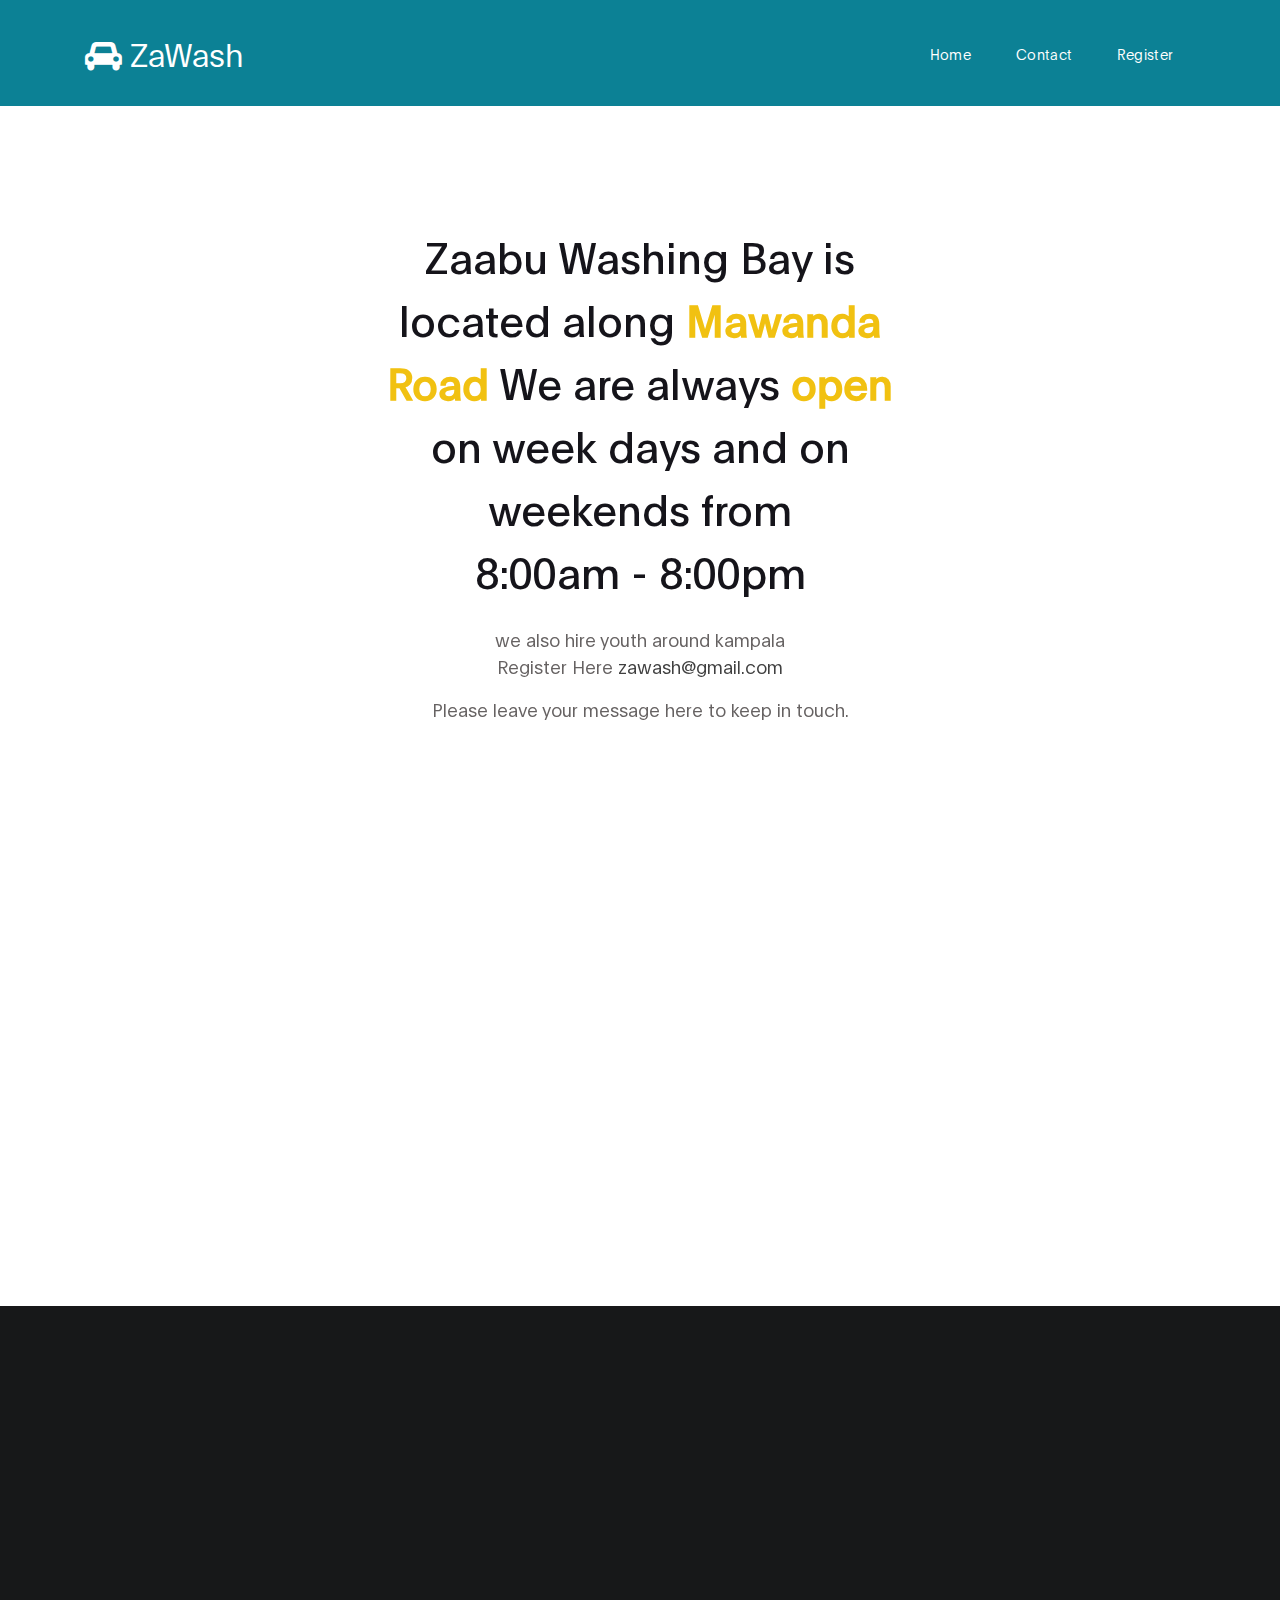
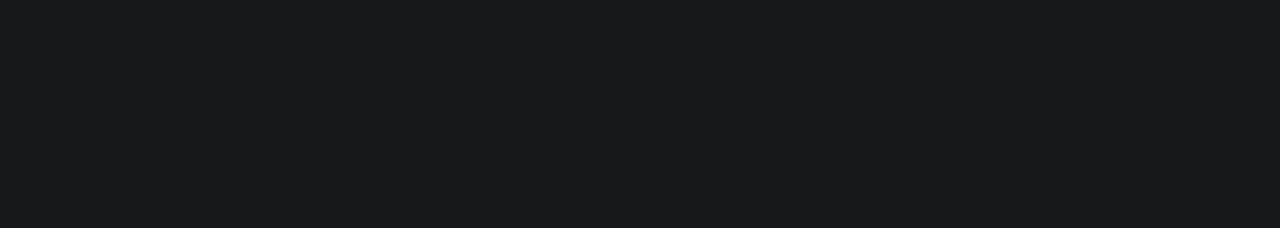
<file: about.html>
<!DOCTYPE html>
<html lang="en">
<head>

     <title>About ZaWash</title>

     <meta charset="UTF-8">
     <meta http-equiv="X-UA-Compatible" content="IE=Edge">
     <meta name="description" content="">
     <meta name="keywords" content="">
     <meta name="author" content="">
     <meta name="viewport" content="width=device-width, initial-scale=1, maximum-scale=1">

     <link rel="stylesheet" href="css/bootstrap.min.css">
     <link rel="stylesheet" href="css/font-awesome.min.css">
     <link rel="stylesheet" href="css/aos.css">
     <link rel="stylesheet" href="css/owl.carousel.min.css">
     <link rel="stylesheet" href="css/owl.theme.default.min.css">

     <!-- MAIN CSS -->
     <link rel="stylesheet" href="css/style.css">

</head>
<body>

     <!-- MENU BAR -->
    <nav class="navbar navbar-expand-lg position-absolute">
        <div class="container">
          <a class="navbar-brand" href="index.html">
              <i class="fa fa-car"></i>
              ZaWash
            </a>

            <button class="navbar-toggler" type="button" data-toggle="collapse" data-target="#navbarNav" aria-controls="navbarNav" aria-expanded="false"
                aria-label="Toggle navigation">
                <span class="navbar-toggler-icon"></span>
            </button>

            <div class="collapse navbar-collapse" id="navbarNav">
                <ul class="navbar-nav ml-auto">
                    <li class="nav-item">
                        <a href="index.html" class="nav-link">Home</a>
                    </li>
                    <li class="nav-item">
                            <a href="#contact" class="nav-link  smoothScroll">Contact</a>
                        </li>
                    <li class="nav-item">
                        <a href="register.html" class="nav-link">Register</a>
                    </li>
                </ul>
            </div>
        </div>
    </nav>


     <!-- CONTACT -->
     <section class="contact section-padding">
          <div class="container">
               <div class="row">

                    <div class="col-lg-6 mx-auto col-md-7 col-12 py-5 mt-5 text-center" data-aos="fade-up">

                      <h1 class="mb-4">Zaabu Washing Bay is located along <strong>Mawanda Road</strong> We are always <strong>open</strong> on week days and on weekends from <br> 8:00am - 8:00pm</h1>

                      <p>we also hire youth around kampala<br> Register Here <a href="register.html">zawash@gmail.com</a></p>
                      <p>Please leave your message here to keep in touch.</p>
                    </div>

                    <div class="col-lg-8 mx-auto col-md-10 col-12">
                    
                    <!-- Follow https://templatemo.com/contact page to setup your own contact form -->
                    
                      <form action="#" method="post" class="contact-form" data-aos="fade-up" data-aos-delay="300" role="form">
                        <div class="row">
                          <div class="col-lg-6 col-12">
                            <input type="text" class="form-control" name="name" placeholder="Name">
                          </div>

                          <div class="col-lg-6 col-12">
                            <input type="email" class="form-control" name="email" placeholder="Email">
                          </div>

                          <div class="col-lg-12 col-12">
                            <textarea class="form-control" rows="6" name="message" placeholder="Message"></textarea>
                          </div>

                          <div class="col-lg-5 mx-auto col-7">
                            <button type="submit" class="form-control" id="submit-button" name="submit">Send Message</button>
                          </div>
                        </div>

                      </form>
                    </div>

               </div>
          </div>
     </section>

 
     <footer class="site-footer" id="contact" >
            <div class="container">
              <div class="row">
      
                <div class="col-lg-5 mx-lg-auto col-md-8 col-10">
                  <h1 class="text-white" data-aos="fade-up" data-aos-delay="100">Quality service <strong>For You</strong> only.</h1>
                </div>
      
                <div class="col-lg-3 col-md-6 col-12" data-aos="fade-up" data-aos-delay="200">
                  <h4 class="my-4">Contact Info</h4>
      
                  <p class="mb-1">
                    <i class="fa fa-phone mr-2 footer-icon"></i> 
                    +257 712345678
                  </p>
      
                  <p>
                    <a href="#">
                      <i class="fa fa-envelope mr-2 footer-icon"></i>
                      hello@zawash.com
                    </a>
                  </p>
                </div>
      
                <div class="col-lg-3 col-md-6 col-12" data-aos="fade-up" data-aos-delay="300">
                  <h4 class="my-4">Our Location</h4>
      
                  <p class="mb-1">
                    <i class="fa fa-home mr-2 footer-icon"></i> 
                    along mawanda Road , near the police
                  </p>
                </div>
      
                <div class="col-lg-4 mx-lg-auto text-center col-md-8 col-12" data-aos="fade-up" data-aos-delay="400">
                  <p class="copyright-text">Copyright &copy; 2021 Zaabu Washing Limited
                  <br>
                  <a rel="nofollow noopener" href="https://templatemo.com">Design: alicia21R</a></p>
                </div>
      
                <div class="col-lg-4 mx-lg-auto col-md-6 col-12" data-aos="fade-up" data-aos-delay="500">
                  
                  <ul class="footer-link">
                    <li><a href="register.html">Work with us</a></li>
                    <li><a href="#">Privacy</a></li>
                  </ul>
                </div>
      
                <div class="col-lg-3 mx-lg-auto col-md-6 col-12" data-aos="fade-up" data-aos-delay="600">
                  <ul class="social-icon">
                    <li><a href="#" class="fa fa-instagram"></a></li>
                    <li><a href="#" class="fa fa-twitter"></a></li>
                    <li><a href="#" class="fa fa-facebook"></a></li>
                  </ul>
                </div>
      
              </div>
            </div>
          </footer>
      
      
           <!-- SCRIPTS -->
           <script src="js/jquery.min.js"></script>
           <script src="js/bootstrap.min.js"></script>
           <script src="js/aos.js"></script>
           <script src="js/owl.carousel.min.js"></script>
           <script src="js/smoothscroll.js"></script>
           <script src="js/custom.js"></script>
      
      </body>
</file>
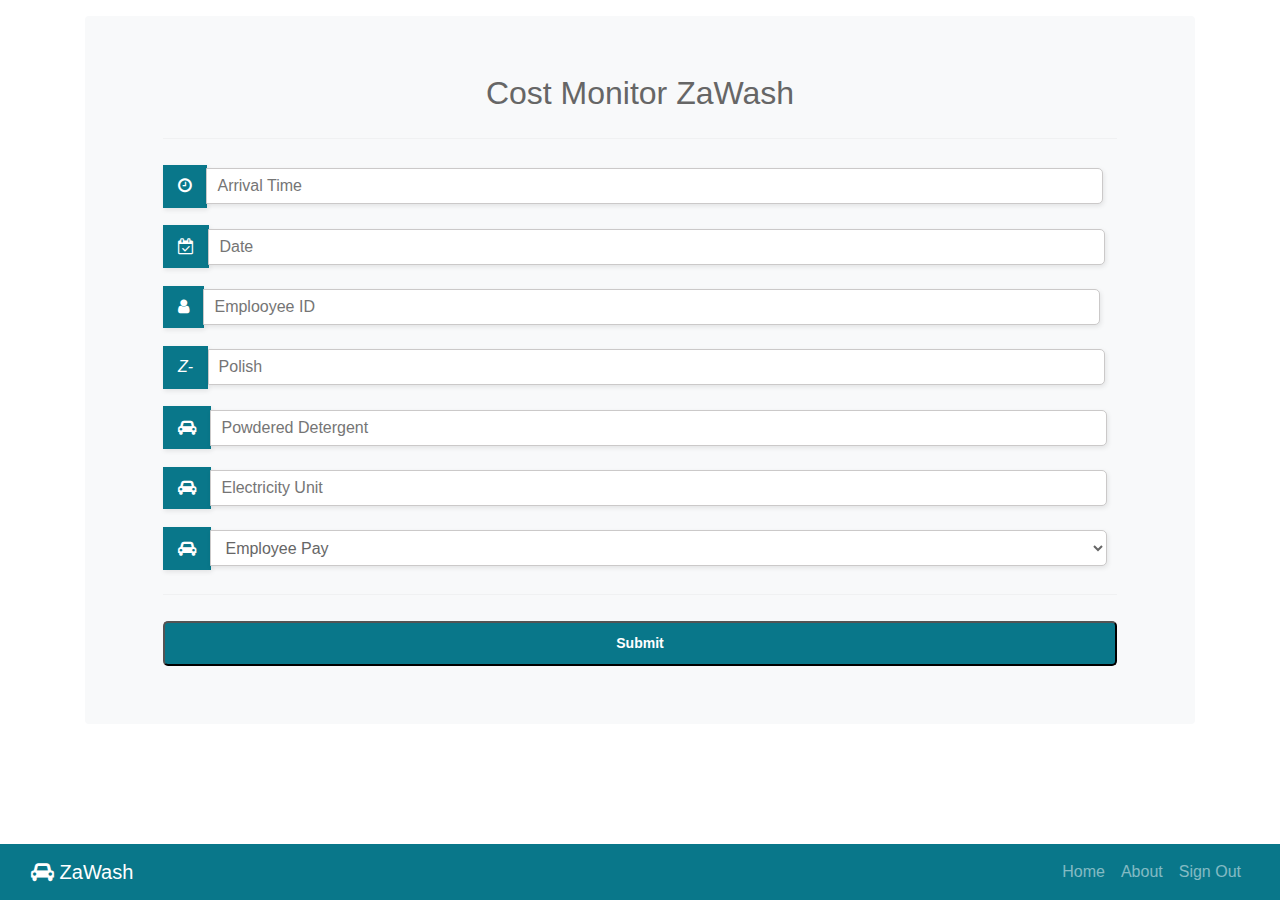
<file: costmonitor.html>
<!DOCTYPE html>
<html lang="en">
<head>
    <meta charset="UTF-8">
    <meta name="viewport" content="width=device-width, initial-scale=1.0">
    <meta http-equiv="X-UA-Compatible" content="ie=edge">
    <title>Login form </title>
    <link rel="stylesheet" href="css/font-awesome.min.css">
    <link rel="stylesheet" href="css/bootstrap.min.css">
    <link rel="stylesheet" href="css/costmonitor.css">
</head>
<body>
        <main class="container">
                <div class="bg-light p-5 rounded mt-3">
                  <h1>Cost Monitor ZaWash</h1>
            <form action="/">
              <hr>
              
              <label id="icon" for="arrivalTime"><i class="fa fa-clock-o"></i></label>
              <input type="text"  onclick="(this.type='time')" name="checkin time" id="arrivalTime" placeholder="Arrival Time" required/>

              <label id="icon" for="date"><i class="fa fa-calendar-check-o"></i></label>
              <input type="text"  onclick="(this.type='date')" name="date" id="date" placeholder="Date">

              <label id="icon" for="washerID"><i class="fa fa-user"></i></label>
              <input type="text" name="employee" id="washerID" placeholder="Emplooyee ID" required/>

              <label id="icon" for="cost"><i>Z-</i></label>
              <input type="number" name="polish" id="cost" placeholder="Polish" required/>

              <label id="icon" for="cost"><i class="fa fa-car"></i></label>
              <input type="number" name="detergent" id="cost" placeholder="Powdered Detergent " required/>

              <label id="icon" for="cost"><i class="fa fa-car"></i></label>
              <input type="number" name="electricityUnit" id="cost" placeholder="Electricity Unit" required/>


              <label id="icon" for="washpay"><i class="fa fa-car"></i></label>
              <select type="currency" name="washerPay" id="washpay" placeholder="Daily Pay">
                    <option value="car-wash-package" selected>Employee Pay</option>
                    <option value="Boda-Boda">UGX 1500shs</option>
                    <option value="Small-Cars">UGX 3000shs</option>
                    <option value="Medium-Car">UGX 4000shs</option>
                </select>



                <hr>
              <div class="btn-block">
                <button type="submit" href="/">Submit</button>
              </div>
            </form>
                </div>
              </main>

      <!-- bottom nav footer -->

      <nav class="navbar fixed-bottom navbar-expand-sm navbar-dark bg-dark navy">
        <div class="container-fluid">
            <a class="navbar-brand" href="index.html">
                <i class="fa fa-car"></i>
                ZaWash
              </a>
         
              <button class="navbar-toggler" type="button" data-toggle="collapse" data-target="#navbarNav" aria-controls="navbarNav" aria-expanded="false"
              aria-label="Toggle navigation">
              <span class="navbar-toggler-icon"></span>
          </button>

          <div class="collapse navbar-collapse" id="navbarNav">
              <ul class="navbar-nav ml-auto">
                  <li class="nav-item">
                      <a href="index.html" class="nav-link ">Home</a>
                  </li>
                  <li class="nav-item">
                      <a href="about.html" class="nav-link">About</a>
                  </li>
                  <li class="nav-item">
                      <a href="login.html" class="nav-link contact">Sign Out</a>
                  </li>
              </ul>
          </div>
        </div>
      </nav>
      
    
</body>
</html>
</file>
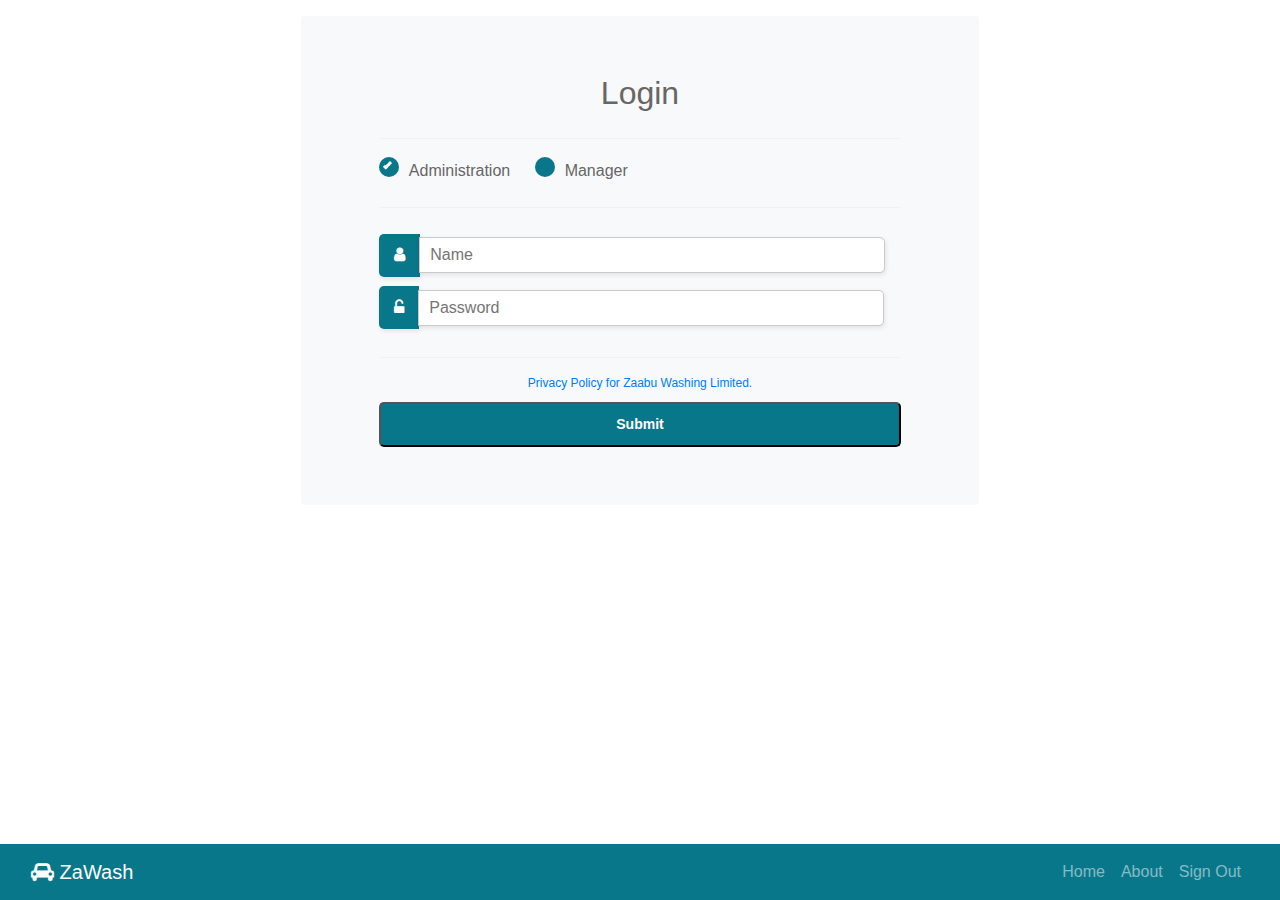
<file: login.html>
<!DOCTYPE html>
<html lang="en">
<head>
    <meta charset="UTF-8">
    <meta name="viewport" content="width=device-width, initial-scale=1.0">
    <meta http-equiv="X-UA-Compatible" content="ie=edge">
    <title>Login form </title>
    <link rel="stylesheet" href="css/font-awesome.min.css">
    <link rel="stylesheet" href="css/bootstrap.min.css">
    <link rel="stylesheet" href="css/login.css">
</head>
<body>
    
    <main class="container">
        <div class="bg-light p-5 rounded mt-3">
          <h1>Login</h1>
    <form action="/">
      <hr>
      <div class="account-type">
        <input type="radio" value="none" id="radioOne" name="account" checked/>
        <label for="radioOne" class="radio">Administration</label>

        <input type="radio" value="none" id="radioTwo" name="account" />
        <label for="radioTwo" class="radio">Manager</label>
      </div>
      <hr>

      <label id="icon" for="name"><i class="fa fa-user"></i></label>
      <input type="text" name="name" id="name" placeholder="Name" required/>
      <label id="icon" for="name"><i class="fa fa-unlock-alt"></i></label>
      <input type="password" name="name" id="name" placeholder="Password" required/>
        <hr>
      <div class="btn-block">
        <p> <a href="#">Privacy Policy for Zaabu Washing Limited</a>.</p>
        <button type="submit" href="tracker.html">Submit</button>
      </div>
    </form>
        </div>
      </main>

      <nav class="navbar fixed-bottom navbar-expand-sm navbar-dark bg-dark navy">
        <div class="container-fluid">
            <a class="navbar-brand" href="index.html">
                <i class="fa fa-car"></i>
                ZaWash
              </a>
         
              <button class="navbar-toggler" type="button" data-toggle="collapse" data-target="#navbarNav" aria-controls="navbarNav" aria-expanded="false"
              aria-label="Toggle navigation">
              <span class="navbar-toggler-icon"></span>
          </button>

          <div class="collapse navbar-collapse" id="navbarNav">
              <ul class="navbar-nav ml-auto">
                  <li class="nav-item">
                      <a href="index.html" class="nav-link ">Home</a>
                  </li>
                  <li class="nav-item">
                      <a href="about.html" class="nav-link">About</a>
                  </li>
                  <li class="nav-item">
                      <a href="login.html" class="nav-link contact">Sign Out</a>
                  </li>
              </ul>
          </div>
        </div>
      </nav>
      
    
</body>
</html>
</file>
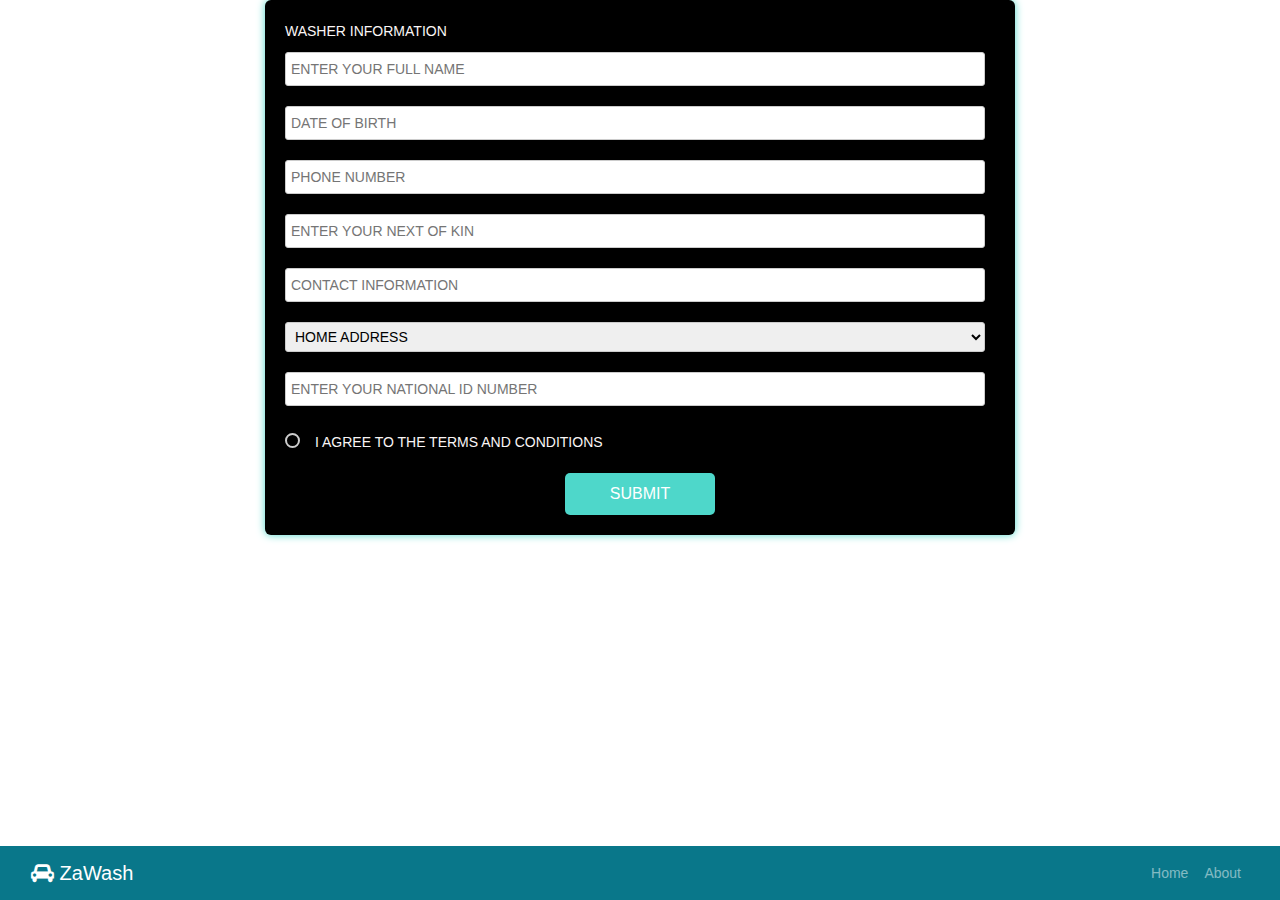
<file: register.html>
<!DOCTYPE html>
<html lang="en">
<head>
    <meta charset="UTF-8">
    <meta name="viewport" content="width=device-width, initial-scale=1.0">
    <meta http-equiv="X-UA-Compatible" content="ie=edge">
    <title>Login form </title>
    <link rel="stylesheet" href="css/font-awesome.min.css">
    <link rel="stylesheet" href="css/bootstrap.min.css">
    <link rel="stylesheet" href="css/register.css">
</head>
<body>
    
    <main class="container">
        <!-- <div class="bg-light p-5 rounded mt-3">
          <h1>Register Here</h1> -->
          <form method="POST">
                <p>WASHER INFORMATION</p>
                <div class="item">
                  <!-- <div class="name-item"> -->
                  <input
                    id="name"
                    type="text"
                    name="name"
                    placeholder="ENTER YOUR FULL NAME"
                    required
                  />
                  <!-- </div> -->
                </div>
                <div class="item">
                  <input
                    id="bdate"
                    name="bdate"
                    onclick="(this.type='date')"
                    placeholder="DATE OF BIRTH"
                    required
                  />
                </div>
                <div class="item">
                  <input
                    id="phone"
                    type="tel"
                    name="phone"
                    placeholder="PHONE NUMBER"
                    required
                  />
                </div>
                <div class="item">
                  <input
                    id="name"
                    type="text"
                    name="name"
                    placeholder="ENTER YOUR NEXT OF KIN"
                    required
                  />
                </div>
                <div class="item">
                  <input
                    id="phone"
                    type="tel"
                    name="phone"
                    placeholder="CONTACT INFORMATION"
                    required
                  />
                </div>
                <div class="item">
                  <select class="opt">
                    <option selected value="" disabled selected>HOME ADDRESS</option>
                    <option>katanga</option>
                    <option>kalerwe</option>
                    <option>mawanda road</option>
                    <option>other</option>
                  </select>
                </div>
                <div class="item">
                  <input
                    id="phone"
                    type="text"
                    name="idn"
                    placeholder="ENTER YOUR NATIONAL ID NUMBER"
                    required
                  />
                </div>
                <div class="question">
                  <input type="radio" id="radio_1" name="terms" />
                  <label for="radio_1" class="radio"
                    ><span>I AGREE TO THE TERMS AND CONDITIONS</span></label
                  >
                </div>
        
                <div class="btn-block">
                  <button type="submit">SUBMIT</button>
                </div>
              </form>
        </div>
      </main>

      <nav class="navbar fixed-bottom navbar-expand-sm navbar-dark bg-dark navy">
        <div class="container-fluid">
            <a class="navbar-brand" href="index.html">
                <i class="fa fa-car"></i>
                ZaWash
              </a>
         
              <button class="navbar-toggler" type="button" data-toggle="collapse" data-target="#navbarNav" aria-controls="navbarNav" aria-expanded="false"
              aria-label="Toggle navigation">
              <span class="navbar-toggler-icon"></span>
          </button>

          <div class="collapse navbar-collapse" id="navbarNav">
              <ul class="navbar-nav ml-auto">
                  <li class="nav-item">
                      <a href="index.html" class="nav-link ">Home</a>
                  </li>
                  <li class="nav-item">
                      <a href="about.html" class="nav-link">About</a>
                  </li>
              </ul>
          </div>
        </div>
      </nav>
      
    
</body>
</html>
</file>
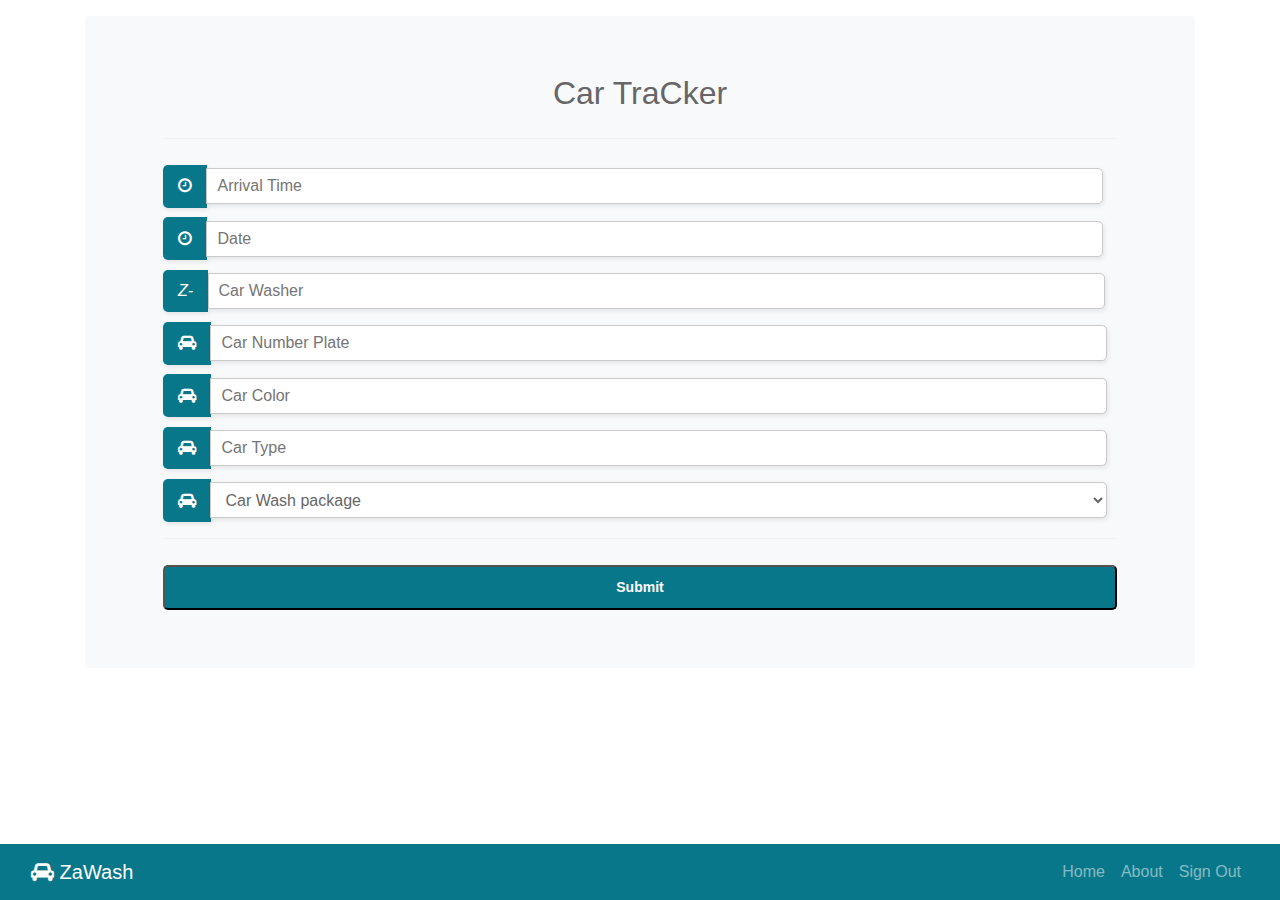
<file: tracker.html>
<!DOCTYPE html>
<html lang="en">
<head>
    <meta charset="UTF-8">
    <meta name="viewport" content="width=device-width, initial-scale=1.0">
    <meta http-equiv="X-UA-Compatible" content="ie=edge">
    <title>Login form </title>
    <link rel="stylesheet" href="css/font-awesome.min.css">
    <link rel="stylesheet" href="css/bootstrap.min.css">
    <link rel="stylesheet" href="css/tracker.css">
</head>
<body>
        <main class="container">
                <div class="bg-light p-5 rounded mt-3">
                  <h1>Car TraCker</h1>
            <form method="POST">
              <hr>
              

              <label id="icon" for="arrivalTime"><i class="fa fa-clock-o"></i></label>
              <input type="text"  onclick="(this.type='time')" name="check In" id="arrivalTime" placeholder="Arrival Time" required/>

              <label id="icon" for="date"><i class="fa fa-clock-o"></i></label>
              <input type="text"  onclick="(this.type='date')" name="date" id="date" placeholder="Date" required/>


              <label id="icon" for="washer"><i>Z-</i></label>
              <input type="text" name="carWaher" id="washer" placeholder="Car Washer" required/>

              <label id="icon" for="numberPlate"><i class="fa fa-car"></i></label>
              <input type="text" name="car" id="numberPlate" placeholder="Car Number Plate" required/>

              <label id="icon" for="carColor"><i class="fa fa-car"></i></label>
              <input type="text" name="car" id="carColor" placeholder="Car Color" required/>

              <label id="icon" for="carType"><i class="fa fa-car"></i></label>
              <input type="text" name="car" id="carType" placeholder="Car Type" required/>


              <label id="icon" for="washpackage"><i class="fa fa-car"></i></label>
              <select type="text" name="carWasher" id="washer" placeholder="Car wash Package">
                    <option value="car-wash-package" selected>Car Wash package</option>
                    <option value="Full-Wash">Full Wash</option>
                    <option value="Engine">Engine</option>
                    <option value="Boda-Boda">Boda Boda</option>
                    <option value="Small-Cars">Small Cars</option>
                    <option value="Medium-Car">Medium Car</option>
                </select>


                <hr>
              <div class="btn-block">
                <button type="submit" href="/">Submit</button>
              </div>
            </form>
                </div>
              </main>

      <!-- bottom nav footer -->

      <nav class="navbar fixed-bottom navbar-expand-sm navbar-dark bg-dark navy">
        <div class="container-fluid">
            <a class="navbar-brand" href="index.html">
                <i class="fa fa-car"></i>
                ZaWash
              </a>
         
              <button class="navbar-toggler" type="button" data-toggle="collapse" data-target="#navbarNav" aria-controls="navbarNav" aria-expanded="false"
              aria-label="Toggle navigation">
              <span class="navbar-toggler-icon"></span>
          </button>

          <div class="collapse navbar-collapse" id="navbarNav">
              <ul class="navbar-nav ml-auto">
                  <li class="nav-item">
                      <a href="index.html" class="nav-link ">Home</a>
                  </li>
                  <li class="nav-item">
                      <a href="about.html" class="nav-link">About</a>
                  </li>
                  <li class="nav-item">
                      <a href="login.html" class="nav-link contact">Sign Out</a>
                  </li>
              </ul>
          </div>
        </div>
      </nav>
      
    
</body>
</html>
</file>
<file: css/style.css>
/*

DIGITAL TREND

https://templatemo.com/tm-538-digital-trend

*/
  
  @font-face {
      font-family: 'Plain-Regular';
      src: url('../fonts/Plain-Regular.woff2') format('woff2'),
          url('../fonts/Plain-Regular.woff') format('woff');
      font-weight: normal;
      font-style: normal;
  }

  @font-face {
      font-family: 'Plain-Light';
      src: url('../fonts/Plain-Light.woff2') format('woff2'),
          url('../fonts/Plain-Light.woff') format('woff');
      font-weight: bold;
      font-style: normal;
  }

  @font-face {
      font-family: 'Plain-Bold';
      src: url('../fonts/Plain-Bold.woff2') format('woff2'),
          url('../fonts/Plain-Bold.woff') format('woff');
      font-weight: bold;
      font-style: normal;
  }

  :root {
    --primary-color:        #057a8d;
    --secondary-color:      #f1c111;
    --white-color:          #ffffff;
    --dark-color:           #171819;
    --project-bg:           #f0f8ff;
    --menu-bg:              #0c8195;

    --title-color:          #15141a;
    --gray-color:           #909090;
    --link-color:           #404040;
    --p-color:              #666262;

    --base-font-family:     'Plain-Light', sans-serif;
    --title-font-family:    'Plain-Regular', sans-serif;
    --font-bold-family:     'Plain-Bold', sans-serif;
    --font-weight-bold:     bold;

    --h1-font-size:         42px;
    --h2-font-size:         32px;
    --h3-font-size:         24px;
    --p-font-size:          18px;
    --base-font-size:       16px;
    --menu-font-size:       14px;

    --border-radius-large:  100px;
    --border-radius-small:  5px;
  }

  body {
    background: var(--white-color);
    font-family: var(--base-font-family);
  }


  /*---------------------------------------
     TYPOGRAPHY              
  -----------------------------------------*/

  h1,h2,h3,h4,h5,h6 {
    font-family: var(--title-font-family);
    line-height: inherit;
  }

  h1 {
    color: var(--title-color);
    font-size: var(--h1-font-size);
  }

  h2 {
    font-size: var(--h2-font-size);
    font-weight: 100;
  }

  h3 {
    font-size: var(--h3-font-size);
    font-weight: 100;
    margin-bottom: 0;
  }

  h4 {
    color: var(--gray-color);
    font-family: var(--base-font-family);
    font-size: var(--p-font-size);
    letter-spacing: 1px;
    text-transform: uppercase;
  }

  p {
    color: var(--p-color);
    font-size: var(--p-font-size);
    line-height: 1.5em;
  }

  b, 
  strong {
    letter-spacing: 0;
    color: var(--secondary-color);
  }


  /*  BLOCKQUOTES */
  .quote {
    position: relative;
    margin: 0;
  }

  .quote::after {
    content: "“";
    position: absolute;
    bottom: -80px;
    left: 20px;
    font-family: times;
    color: var(--gray-color);
    font-weight: var(--font-weight-bold);
    font-size: 14em;
    line-height: 0;
    opacity: 0.10;
  }

  blockquote {
    border-left: 5px solid rgba(0,0,0,0.05);
    display: block;
    margin: 42px 0;
    padding: 14px 22px;
    color: rgba(0,0,0,0.5);
  }

  /* BUTTON */
  .custom-btn {
    background: transparent;
    border: 2px solid var(--dark-color);
    border-radius: var(--border-radius-large);
    padding: 12px 26px 14px 26px;
    color: var(--dark-color);
    font-family: var(--title-font-family);
    font-size: var(--p-font-size);
    white-space: nowrap;
  }

  .custom-btn.btn-bg {
    background: var(--white-color);
    color: var(--primary-color);
    border-color: transparent;
	transition: all .3s ease;
  }
  
  .custom-btn:hover,
  .custom-btn:focus {
    background: var(--dark-color);
    color: var(--white-color);
    border-color: transparent;
  }


  /*---------------------------------------
     GENERAL               
  -----------------------------------------*/

  * {
    -webkit-box-sizing: border-box;
    -moz-box-sizing: border-box;
    box-sizing: border-box;
  }

  *::before,
  *::after {
    -webkit-box-sizing: border-box;
    -moz-box-sizing: border-box;
    box-sizing: border-box;
  }

  a {
    color: var(--link-color);
    font-weight: normal;
    text-decoration: none;
  }

  a:hover, 
  a:active, 
  a:focus {
    color: var(--secondary-color);
    outline: none;
    text-decoration: none;
  }

  ::selection {
    background: var(--secondary-color);
    color: var(--white-color);
  }

  .section-padding {
    padding: 8em 0;
  }
  .section-padding-half {
    padding: 4em 0;
  }

  .google-map iframe {
    display: block;
    width: 100%;
  }



  /*---------------------------------------
    MENU             
  -----------------------------------------*/

  .navbar {
    background: var(--menu-bg);
    z-index: 2;
    top: 0;
    right: 0;
    left: 0;
    padding: 1.5em;
  }

  .navbar-brand {
    color: var(--white-color);
    font-size: var(--h2-font-size);
  }

  .nav-link {
    color: var(--white-color);
    font-size: var(--menu-font-size);
    letter-spacing: 0.4px;
    margin: 0 1.6em;
    padding: 0.6em;
  }

  .nav-link.active,
  .nav-link:hover {
    color: var(--secondary-color);
  }

  .navbar-expand-lg .navbar-nav .nav-link {
    padding-right: 0;
    padding-left: 0;
  }

  .navbar-expand-lg .navbar-nav .nav-link.contact {
    border: 2px solid var(--secondary-color);
    border-radius: var(--border-radius-large);
    color: var(--secondary-color);
    font-family: var(--font-bold-family);
    padding: 0.6em 2em 0.8em 2em;
  }

  .navbar-expand-lg .navbar-nav .nav-link.contact:hover,
  .navbar-expand-lg .navbar-nav .nav-link.contact.active {
    background: var(--secondary-color);
    color: var(--white-color);
  }

  .navbar-nav .navbar-toggler-icon {
    background: none;
  }

  .navbar-toggler {
    border: 0;
    padding: 0;
    cursor: pointer;
    margin: 0 10px 0 0;
    width: 30px;
    height: 35px;
    outline: none;
  }

  .navbar-toggler:focus {
    outline: none;
  }

  .navbar-toggler[aria-expanded="true"] .navbar-toggler-icon {
    background: transparent;
  }

  .navbar-toggler[aria-expanded="true"] .navbar-toggler-icon::before,
  .navbar-toggler[aria-expanded="true"] .navbar-toggler-icon::after {
    transition: top 300ms 50ms ease, -webkit-transform 300ms 350ms ease;
    transition: top 300ms 50ms ease, transform 300ms 350ms ease;
    transition: top 300ms 50ms ease, transform 300ms 350ms ease, -webkit-transform 300ms 350ms ease;
    top: 0;
  }

  .navbar-toggler[aria-expanded="true"] .navbar-toggler-icon::before {
    transform: rotate(45deg);
  }

  .navbar-toggler[aria-expanded="true"] .navbar-toggler-icon::after {
    transform: rotate(-45deg);
  }

  .navbar-toggler .navbar-toggler-icon {
    background: var(--white-color);
    transition: background 10ms 300ms ease;
    display: block;
    width: 30px;
    height: 2px;
    position: relative;
  }

  .navbar-toggler .navbar-toggler-icon::before,
  .navbar-toggler .navbar-toggler-icon::after {
    transition: top 300ms 350ms ease, -webkit-transform 300ms 50ms ease;
    transition: top 300ms 350ms ease, transform 300ms 50ms ease;
    transition: top 300ms 350ms ease, transform 300ms 50ms ease, -webkit-transform 300ms 50ms ease;
    position: absolute;
    right: 0;
    left: 0;
    background: var(--white-color);
    width: 30px;
    height: 2px;
    content: '';
  }

  .navbar-toggler .navbar-toggler-icon::before {
    top: -8px;
  }

  .navbar-toggler .navbar-toggler-icon::after {
    top: 8px;
  }



  /*---------------------------------------
     HERO              
  -----------------------------------------*/

  .hero {
    position: relative;
    padding: 5em 0;
    overflow: hidden;
  }

  .hero-bg {
    background: linear-gradient(170deg, var(--primary-color) 64%, var(--white-color) 30%);
  }

  .hero-image {
    position: relative;
    top: 2em;
  }



  /*---------------------------------------
     PROJECT              
  -----------------------------------------*/

  .project {
    background: var(--project-bg);
  }

  .project-wrapper {
    position: relative;
  }

  .project-wrapper img {
    border-radius: var(--border-radius-small);
  }

  .project-info {
    background: var(--white-color);
    border-radius: var(--border-radius-small);
    position: absolute;
    bottom: 32px;
    right: 32px;
    left: 32px;
    width: 90%;
    padding: 32px;
  }

  .project-info small {
    font-family: Plain-Bold;
    color: var(--gray-color);
    position: relative;
    top: 2px;
  }

  .project-info a {
    color: var(--primary-color);
  }

  .project-info .project-icon {
    background: var(--primary-color);
  }

  .project-icon {
    position: absolute;
    right: 30px;
    top: 40px;
    background: var(--dark-color);
    border-radius: var(--border-radius-large);
    color: var(--white-color);
    font-size: var(--h2-font-size);
    width: 40px;
    height: 40px;
    line-height: 40px;
    text-align: center;
    padding-left: 5px;
  }

  .owl-theme .owl-dots .owl-dot {
    outline: none;
  }

  .owl-theme .owl-dots .owl-dot span {
    background: var(--gray-color);
    width: 50px;
    height: 3px;
    margin:  35px 5px;
  }

  .owl-theme .owl-dots .owl-dot.active span, 
  .owl-theme .owl-dots .owl-dot:hover span {
    background: var(--secondary-color);
  }

  .list-detail {
    margin-left: 1em;
    padding-left: 1em;
    position: relative;
  }

  .list-detail li {
    display: block;
    list-style: none;
    margin: 0.6em 0 0 0.8em;
  }

  .list-detail li::before {
    content: "";
    width: 0;
    height: 0;
    border-width: 0 16px 16px 0;
    border-color: transparent var(--secondary-color) transparent transparent;
    border-style: solid;
    position: absolute;
    left: 0;
  }

  .list-detail span {
    position: relative;
    bottom: 5px;
  }

  .client-info img {
    width: 100px;
    margin-right: 1em;
  }



  /*---------------------------------------
      ABOUT            
  -----------------------------------------*/

  .about {
    position: relative;
    overflow: hidden;
  }

  .about-image img {
    display: block;
    margin: 0 auto;
  }



  /*---------------------------------------
      BLOG            
  -----------------------------------------*/

  .blog-header {
    border-radius: var(--border-radius-small);
    position: relative;
    overflow: hidden;
  }

  .blog-header img {
    border-radius: var(--border-radius-small);
    display: block;
  }

  .blog-header-info {
    background: linear-gradient(transparent,rgba(0,0,0,0.95));
    position: absolute;
    right: 0;
    left: 0;
    bottom: 0;
    padding: 2em;
  }

  .blog-header-info h3 {
    max-width: 80%;
  }

  .blog-header-info a {
    color: var(--white-color);
  }

  .blog-header-info a:hover {
    color: var(--secondary-color);
  }

  .blog-sidebar img {
    border-radius: var(--border-radius-small);
    width: 159px;
    margin-right: 22px;
  }

  .blog-sidebar h3 {
    font-size: 18px;
  }



  /*---------------------------------------
     CONTACT              
  -----------------------------------------*/

  .newsletter-form .form-control,
  .contact-form .form-control {
    box-shadow: none;
    background: var(--project-bg);
    border: 0;
    padding: 1.7em 1.3em;
    margin: 14px 0;
  }

  .newsletter-form button,
  .contact-form #submit-button {
    background: var(--primary-color);
    border-radius: var(--border-radius-large);
    color: var(--white-color);
    cursor: pointer;
    font-size: var(--p-font-size);
    line-height: 0px;
    padding: 1.5em 1.3em;
  }

  .newsletter-form button {
    background: var(--secondary-color);
  }



  /*---------------------------------------
     FOOTER              
  -----------------------------------------*/

  .site-footer {
    background: var(--dark-color);
    padding: 7em 0 6em 0;
  }

  .site-footer a {
    color: var(--p-color);
  }

  .site-footer a:hover,
  .footer-icon {
    color: var(--secondary-color);
  }

  .footer-link li {
    display: inline-block;
    list-style: none;
    margin: 0 10px;
  }

  .copyright-text,
  .footer-link,
  .site-footer .social-icon {
    margin-top: 6em;
  }

  .copyright-text {
    margin-top: 5.3em;
  }



  /*---------------------------------------
     SOCIAL ICON              
  -----------------------------------------*/

  .social-icon {
    position: relative;
    padding: 0;
    margin: 4em 0 0 0;
  }

  .social-icon li {
    display: inline-block;
    list-style: none;
  }

  .social-icon li a {
    text-decoration: none;
    display: inline-block;
    font-size: var(--base-font-size);
    margin: 10px;
    text-align: center;
  }



  /*---------------------------------------
     RESPONSIVE STYLES              
  -----------------------------------------*/

  @media screen and (min-width: 1200px) {

    .about-info h2 {
      max-width: 70%;
    }
  }

  @media screen and (min-width: 991px) {

    .project h2 {
      max-width: 32%;
      margin: 0 auto;
    }
  }

  @media screen and (max-width: 991px) {

    .hero {
      padding-top: 14em;
    }

    .hero-text {
      bottom: 2em;
    }

    .navbar {
      padding: 1em;
    }

    .navbar-collapse {
      text-align: center;
      padding: 2.5em 0;
    }

    .nav-link {
      display: inline-block;
    }

    .navbar-expand-lg .navbar-nav .nav-link.contact {
      margin: 1em 0;
    }

    .copyright-text, 
    .footer-link, 
    .site-footer .social-icon {
      margin-top: 3em;
      padding: 0;
      text-align: left;
    }
  }

  @media screen and (max-width: 767px) {

    h1 {
      font-size: 36px;
    }

    h2 {
      font-size: 28px;
    }

    h3 {
      font-size: 22px;
    }

    .project-info {
      right: 0;
      left: 0;
      margin: 0 auto;
    }

    .footer-link, 
    .site-footer .social-icon {
      margin-top: 1em;
    }

    .copyright-text {
      margin: 2.5em 0 1em 0;
    }

    .footer-link li {
      margin-left: 0;
    }
  }
</file>
<file: css/costmonitor.css>
html, body {
    display: flex;
    justify-content: center;
    height: 100%;
    }
    body, div, h1, form, input, select,p { 
    padding: 0;
    margin: 0;
    outline: none;
    font-family: Roboto, Arial, sans-serif;
    font-size: 16px;
    color: #666;
    }
    h1 {
    padding: 10px 0;
    font-size: 32px;
    font-weight: 300;
    text-align: center;
    }
    p {
    font-size: 12px;
    }
    hr {
    color: #a9a9a9;
    opacity: 0.3;
    }
    .main-block {
    max-width: 340px; 
    min-height: 460px; 
    padding: 10px 0;
    margin: auto;
    border-radius: 5px; 
    border: solid 1px #ccc;
    box-shadow: 1px 2px 5px rgba(0,0,0,.31); 
    background: #ebebeb; 
    }
    form {
    margin: 0 30px;
    }
    .account-type, .gender {
    margin: 15px 0;
    }

    /* input[type=radio] {
    display: none; 
    }
    label#icon {
    margin: 0;
    border-radius: 5px 0 0 5px;
    }
    label.radio {
    position: relative;
    display: inline-block;
    padding-top: 4px;
    margin-right: 20px;
    text-indent: 30px;
    overflow: visible;
    cursor: pointer;
    }
    label.radio:before {
    content: "";
    position: absolute;
    top: 2px;
    left: 0;
    width: 20px;
    height: 20px;
    border-radius: 50%;
    background: #09778a;
    }
    label.radio:after {
    content: "";
    position: absolute;
    width: 9px;
    height: 4px;
    top: 8px;
    left: 4px;
    border: 3px solid #fff;
    border-top: none;
    border-right: none;
    transform: rotate(-45deg);
    opacity: 0;
    } */
    input[type=radio]:checked + label:after {
    opacity: 1;
    }
    input[type=text], input[type=time],input[type=number], input[type=date],select {
    width: calc(100% - 57px);
    height: 36px;
    margin: 13px 0 0 -5px;
    padding-left: 10px; 
    border-radius: 0 5px 5px 0;
    border: solid 1px #cbc9c9; 
    box-shadow: 1px 2px 5px rgba(0,0,0,.09); 
    background: #fff; 
    }
    input[type=password] {
    margin-bottom: 15px;
    }
    #icon {
    display: inline-block;
    padding: 9.3px 15px;
    box-shadow: 1px 2px 5px rgba(0,0,0,.09); 
    background: #09778a;;
    color: #fff;
    text-align: center;
    }
    .btn-block {
    margin-top: 10px;
    text-align: center;
    }
    button {
    width: 100%;
    padding: 10px 0;
    margin: 10px auto;
    border-radius: 5px; 
   background-color:#09778a; 
    font-size: 14px;
    font-weight: 600;
    color: #fff;
    }
    button:hover {
    background: #26a9e0;
    }
    .pan{
        display: block;
        float: right;
    }
    .navy{
        background-color: #09778a !important;
    }
</file>
<file: css/login.css>
html, body {
    display: flex;
    justify-content: center;
    height: 100%;
    }
    body, div, h1, form, input, p { 
    padding: 0;
    margin: 0;
    outline: none;
    font-family: Roboto, Arial, sans-serif;
    font-size: 16px;
    color: #666;
    }
    h1 {
    padding: 10px 0;
    font-size: 32px;
    font-weight: 300;
    text-align: center;
    }
    p {
    font-size: 12px;
    }
    hr {
    color: #a9a9a9;
    opacity: 0.3;
    }
    .main-block {
    max-width: 340px; 
    min-height: 460px; 
    padding: 10px 0;
    margin: auto;
    border-radius: 5px; 
    border: solid 1px #ccc;
    box-shadow: 1px 2px 5px rgba(0,0,0,.31); 
    background: #ebebeb; 
    }
    form {
    margin: 0 30px;
    }
    .account-type, .gender {
    margin: 15px 0;
    }
    input[type=radio] {
    display: none;
    }
    label#icon {
    margin: 0;
    border-radius: 5px 0 0 5px;
    }
    label.radio {
    position: relative;
    display: inline-block;
    padding-top: 4px;
    margin-right: 20px;
    text-indent: 30px;
    overflow: visible;
    cursor: pointer;
    }
    label.radio:before {
    content: "";
    position: absolute;
    top: 2px;
    left: 0;
    width: 20px;
    height: 20px;
    border-radius: 50%;
    background: #09778a;
    }
    label.radio:after {
    content: "";
    position: absolute;
    width: 9px;
    height: 4px;
    top: 8px;
    left: 4px;
    border: 3px solid #fff;
    border-top: none;
    border-right: none;
    transform: rotate(-45deg);
    opacity: 0;
    }
    input[type=radio]:checked + label:after {
    opacity: 1;
    }
    input[type=text], input[type=password] {
    width: calc(100% - 57px);
    height: 36px;
    margin: 13px 0 0 -5px;
    padding-left: 10px; 
    border-radius: 0 5px 5px 0;
    border: solid 1px #cbc9c9; 
    box-shadow: 1px 2px 5px rgba(0,0,0,.09); 
    background: #fff; 
    }
    input[type=password] {
    margin-bottom: 15px;
    }
    #icon {
    display: inline-block;
    padding: 9.3px 15px;
    box-shadow: 1px 2px 5px rgba(0,0,0,.09); 
    background: #09778a;;
    color: #fff;
    text-align: center;
    }
    .btn-block {
    margin-top: 10px;
    text-align: center;
    }
    button {
    width: 100%;
    padding: 10px 0;
    margin: 10px auto;
    border-radius: 5px; 
   background-color:#09778a; 
    font-size: 14px;
    font-weight: 600;
    color: #fff;
    }
    button:hover {
    background: #26a9e0;
    }
    .navy{
        background-color: #09778a !important;
    }
</file>
<file: css/register.css>
html,
body {
  display: flex;
  justify-content: center;
  height: 100%;
}

body,
div,
form,
input,
select,
textarea,
p {
  padding: 0;
  margin: 0;
  outline: none;
  font-family: Roboto, Arial, sans-serif;
  font-size: 14px;
  color: rgb(250, 245, 245);
  line-height: 22px;
}
h1 {
  position: absolute;
  margin: 0;
  font-size: 36px;
  color: #fff;
  z-index: 2;
  line-height: 83px;
  font-weight: bolder;
}

.testbox {
  display: flex;
  justify-content: center;
  align-items: center;
  height: inherit;
  padding: 20px;
}
form {
  width: 750px;
  padding: 20px;
  border-radius: 6px;
  box-shadow: 0 0 8px #4ed7ca ;
  background: rgba(0, 0, 0, 1);
    margin: 0 30px;
}
/* .banner {
  position: relative;
  height: 50px;
  background-image: url("./wb.jpeg");
  background-size: cover;
  display: flex;
  justify-content: center;
  align-items: center;
  text-align: center;
}
.banner::after {
  content: "";
  background-color: rgba(0, 0, 0, 0.4);
  position: absolute;
  width: 100%;
  height: 100%;
} */
input,
textarea,
select {
  margin-bottom: 10px;
  border: 1px solid #ccc;
  border-radius: 3px;
}
input {
    color: black;
  width: calc(100% - 10px);
  padding: 5px;
}
/* select {
  width: 100%;
  padding: 7px 0;
  background: transparent;
}
textarea {
  width: calc(100% - 12px);
  padding: 5px;
} */
.item:hover p,
.item:hover i,
.question:hover p,
.question label:hover,
input:hover::placeholder {
  color: #4ed7ca ;
}
.item input:hover,
.item select:hover,
.item textarea:hover {
  border: 1px solid transparent;
  box-shadow: 0 0 6px 0 #333;
  color: #4ed7ca ;
}
.item {
  position: relative;
  margin: 10px 0;
}
/* input[type="date"]::-webkit-inner-spin-button {
  display: none;
}
.item i,
input[type="date"]::-webkit-calendar-picker-indicator {
  position: absolute;
  font-size: 20px;
  color: #a9a9a9;
}
.item i {
  right: 1%;
  top: 30px;
  z-index: 1; 
}
[type="date"]::-webkit-calendar-picker-indicator {
  right: 0;
  z-index: 2;
  opacity: 0;
  cursor: pointer;
}
input[type="time"]::-webkit-inner-spin-button {
  margin: 2px 22px 0 0;
}*/
input[type="radio"],
input.other {
  display: none;
}
label.radio {
  position: relative;
  display: inline-block;
  margin: 5px 20px 10px 0;
  cursor: pointer;
}
.opt{    color: black;
    width: calc(100% - 10px);
    padding: 5px;
}
.question span {
  margin-left: 30px;
}
label.radio:before {
  content: "";
  position: absolute;
  top: 2px;
  left: 0;
  width: 15px;
  height: 15px;
  border-radius: 50%;
  border: 2px solid #ccc;
}
#radio_5:checked ~ input.other {
  display: block;
}
input[type="radio"]:checked + label.radio:before {
  border: 2px solid #4ed7ca ;
  background: #444;
}
label.radio:after {
  content: "";
  position: absolute;
  top: 7px;
  left: 5px;
  width: 7px;
  height: 4px;
  border: 3px solid #fff;
  border-top: none;
  border-right: none;
  transform: rotate(-45deg);
  opacity: 0;
}
input[type="radio"]:checked + label:after {
  opacity: 1;
}
.btn-block {
  margin-top: 10px;
  text-align: center;
}
button {
  width: 150px;
  padding: 10px;
  border: none;
  border-radius: 5px;
  background: #4ed7ca ;
  font-size: 16px;
  color: #fff;
  cursor: pointer;
}
button:hover {
    background: #4ed7ca ;
}
@media (min-width: 568px) {
  .name-item,
  .city-item {
    display: flex;
    flex-wrap: wrap;
    justify-content: space-between;
  }
  .name-item input,
  .city-item input {
    width: calc(50% - 20px);
  }
  .city-item select {
    width: calc(50% - 8px);
  }
}
/* .footer {
    margin: 20px;
    text-align: center;
  }
  .text-muted {
    color: black !important;
  }
   */

.navy {
  background-color: #09778a !important;
}
</file>
<file: css/tracker.css>
html, body {
    display: flex;
    justify-content: center;
    height: 100%;
    }
    body, div, h1, form, input, select,p { 
    padding: 0;
    margin: 0;
    outline: none;
    font-family: Roboto, Arial, sans-serif;
    font-size: 16px;
    color: #666;
    }
    h1 {
    padding: 10px 0;
    font-size: 32px;
    font-weight: 300;
    text-align: center;
    }
    p {
    font-size: 12px;
    }
    hr {
    color: #a9a9a9;
    opacity: 0.3;
    }
    .main-block {
    max-width: 340px; 
    min-height: 460px; 
    padding: 10px 0;
    margin: auto;
    border-radius: 5px; 
    border: solid 1px #ccc;
    box-shadow: 1px 2px 5px rgba(0,0,0,.31); 
    background: #ebebeb; 
    }
    form {
    margin: 0 30px;
    }
    .account-type, .gender {
    margin: 15px 0;
    }
    label#icon {
        margin: 0;
        border-radius: 5px 0 0 5px;
        }


    /* input[type=radio] {
    display: none; 
    
    /* label.radio {
    position: relative;
    display: inline-block;
    padding-top: 4px;
    margin-right: 20px;
    text-indent: 30px;
    overflow: visible;
    cursor: pointer;
    }
    label.radio:before {
    content: "";
    position: absolute;
    top: 2px;
    left: 0;
    width: 20px;
    height: 20px;
    border-radius: 50%;
    background: #09778a;
    }
    label.radio:after {
    content: "";
    position: absolute;
    width: 9px;
    height: 4px;
    top: 8px;
    left: 4px;
    border: 3px solid #fff;
    border-top: none;
    border-right: none;
    transform: rotate(-45deg);
    opacity: 0;
    } */
    input[type=radio]:checked + label:after {
    opacity: 1;
    }
    input[type=text], input[type=time], input[type=date],select {
    width: calc(100% - 57px);
    height: 36px;
    margin: 13px 0 0 -5px;
    padding-left: 10px; 
    border-radius: 0 5px 5px 0;
    border: solid 1px #cbc9c9; 
    box-shadow: 1px 2px 5px rgba(0,0,0,.09); 
    background: #fff; 
    }
    input[type=password] {
    margin-bottom: 15px;
    }
    #icon {
    display: inline-block;
    padding: 9.3px 15px;
    box-shadow: 1px 2px 5px rgba(0,0,0,.09); 
    background: #09778a;;
    color: #fff;
    text-align: center;
    }
    .btn-block {
    margin-top: 10px;
    text-align: center;
    }
    button {
    width: 100%;
    padding: 10px 0;
    margin: 10px auto;
    border-radius: 5px; 
   background-color:#09778a; 
    font-size: 14px;
    font-weight: 600;
    color: #fff;
    }
    button:hover {
    background: #26a9e0;
    }
    .pan{
        display: block;
        float: right;
    }
    .navy{
        background-color: #09778a !important;
    }
</file>
